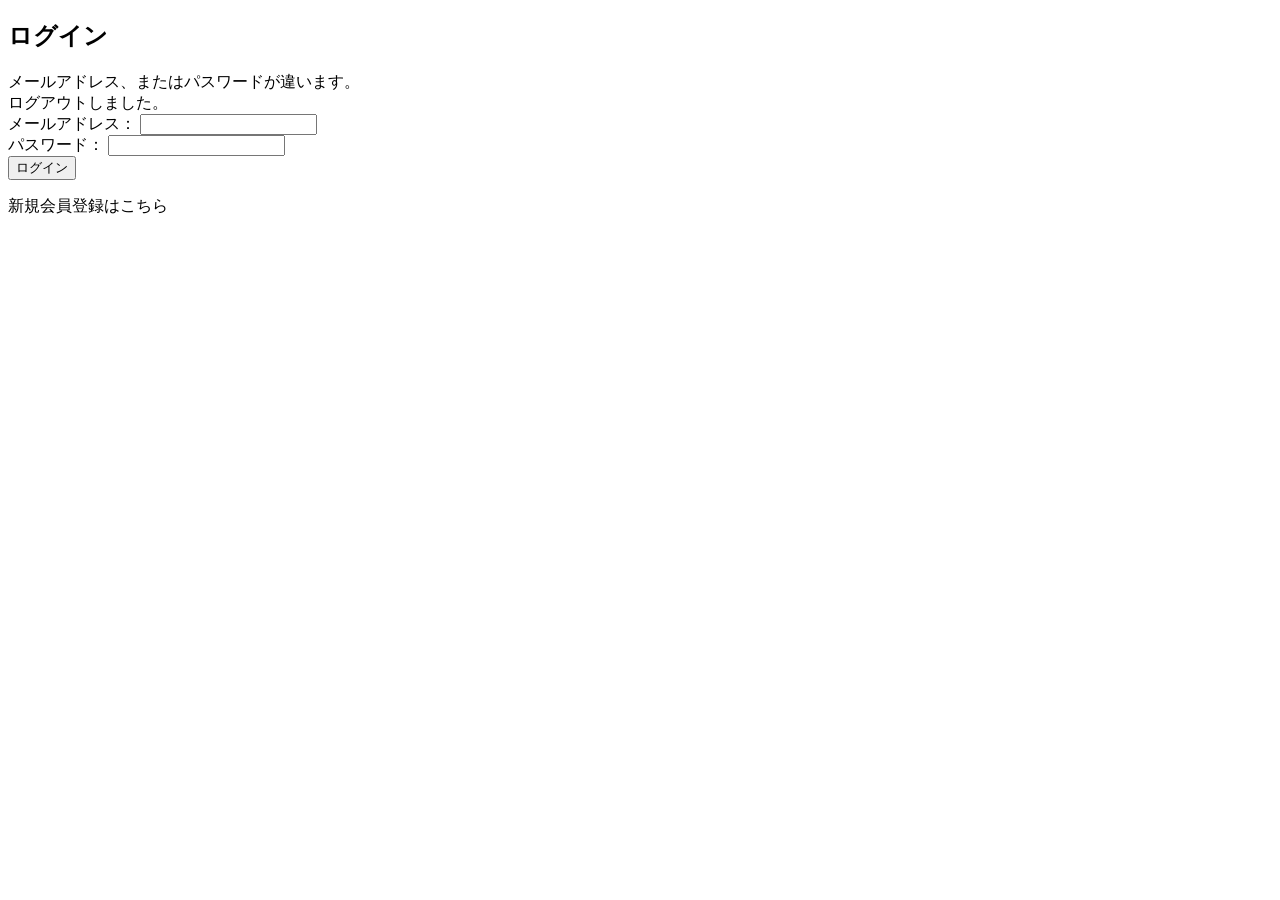
<file: src/main/resources/templates/auth/login.html>
<!DOCTYPE html>
<html xmlns:th="http://www.thymeleaf.org">
<head>
    <meta charset="UTF-8">
    <title>ログイン | 映画チケット予約</title>
    <link rel="stylesheet" th:href="@{/css/auth.css}">
</head>
<body>
    <div class="auth-container">
        <h2>ログイン</h2>

        <div th:if="${successMessage}" class="message-success">
            <p th:text="${successMessage}" style="margin: 0;"></p>
        </div>

        <div th:if="${param.error}" class="message-error">
            <p style="margin: 0;">メールアドレス、またはパスワードが違います。</p>
        </div>
        <div th:if="${param.logout}" class="message-success">
            <p style="margin: 0;">ログアウトしました。</p>
        </div>

        <form th:action="@{/login}" method="post">
            <div>
                <label for="email">メールアドレス：</label>
                <input type="email" id="email" name="email" required>
            </div>
            <div>
                <label for="password">パスワード：</label>
                <input type="password" id="password" name="password" required>
            </div>
            <button type="submit">ログイン</button>
        </form>

        <p><a th:href="@{/register}">新規会員登録はこちら</a></p>
    </div>
</body>
</html>
</file>
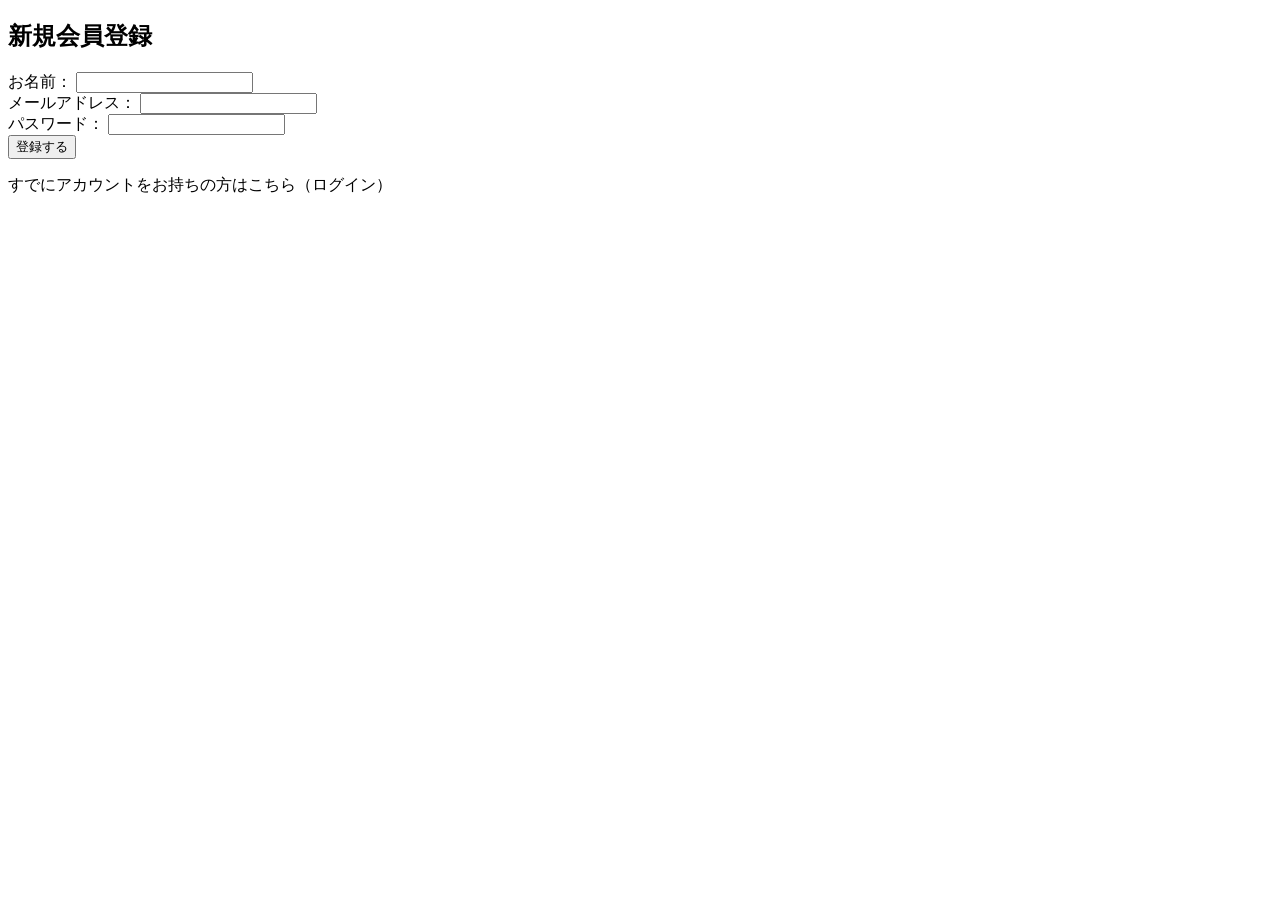
<file: src/main/resources/templates/auth/register.html>
<!DOCTYPE html>
<html xmlns:th="http://www.thymeleaf.org">
<head>
    <meta charset="UTF-8">
    <title>新規会員登録 | 映画チケット予約</title>
    <link rel="stylesheet" th:href="@{/css/auth.css}">
</head>
<body>
    <div class="auth-container">
        <h2>新規会員登録</h2>
        
        <div th:if="${errorMessage}" class="message-error">
            <p th:text="${errorMessage}" style="margin: 0;"></p>
        </div>
        
        <form th:action="@{/register}" method="post">
            <div>
                <label for="name">お名前：</label>
                <input type="text" id="name" name="name" required>
            </div>
            <div>
                <label for="email">メールアドレス：</label>
                <input type="email" id="email" name="email" required>
            </div>
            <div>
                <label for="password">パスワード：</label>
                <input type="password" id="password" name="rawPassword" required>
            </div>
            <button type="submit">登録する</button>
        </form>
        
        <p><a th:href="@{/login}">すでにアカウントをお持ちの方はこちら（ログイン）</a></p>
    </div>
</body>
</html>
</file>
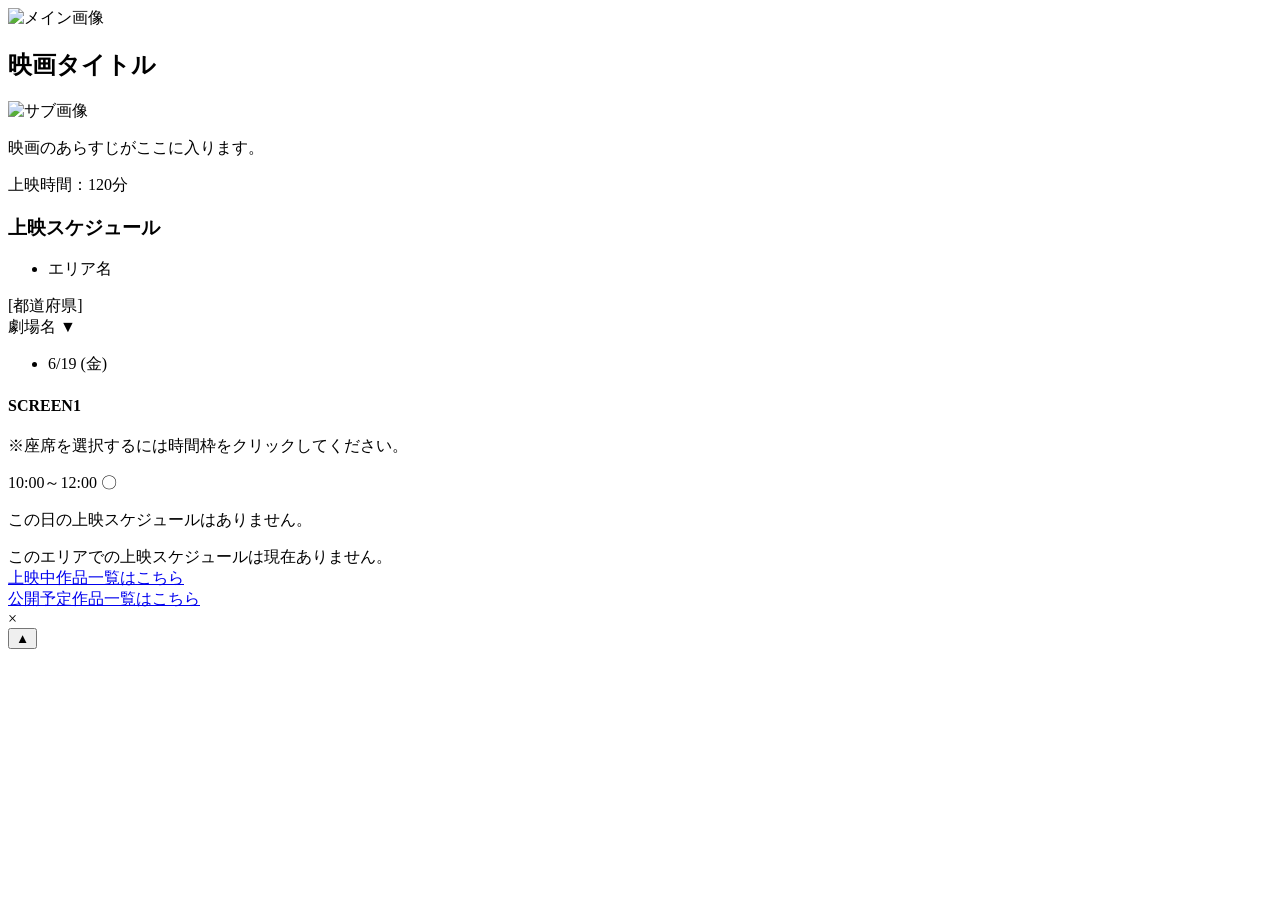
<file: src/main/resources/templates/movies/movie-detail.html>
<!DOCTYPE html>
<html xmlns:th="http://www.thymeleaf.org">
<head>
    <meta charset="UTF-8">
    <title th:text="${movie.title}">映画詳細</title>
    <link rel="stylesheet" th:href="@{/css/user-layout.css}">
    <link rel="stylesheet" th:href="@{/css/movies.css}">
    <link rel="stylesheet" th:href="@{/css/movie-detail.css}">
</head>
<body>
    
    <div th:replace="~{layout/user-layout :: header('movie-detail')}"></div>
    
    <main>
        <section class="movieSection">
            <!-- ▼ 1. 上部：映画詳細情報（2カラム） ▼ -->
            <div class="movie-detail-container">
                
                <!-- 左カラム：メイン画像とタイトル -->
                <div class="left-col">
                    <img th:src="@{/images/600x380.png}" alt="メイン画像" class="main-img">
                    <h2 class="movie-title" th:text="${movie.title}">映画タイトル</h2>
                </div>
                
                <!-- 右カラム：サブ画像とあらすじ・情報 -->
                <div class="right-col">
                    <div class="sub-img-row">
                        <img th:each="i : ${#numbers.sequence(1, 4)}"
                             th:src="@{/images/600x380.png}" 
                             alt="サブ画像"
                             class="sub-img">
                    </div>
                    
                    <p class="description" th:text="${movie.description}">
                        映画のあらすじがここに入ります。
                    </p>
                    
                    <p class="movie-info-bar">
                        上映時間：<span th:text="${movie.duration}">120</span>分
                    </p>
                </div>
            </div>

            <!-- ▼ 2. 下部：上映スケジュール（エリア別タブ＆劇場リスト） ▼ -->
            <div class="schedule-container">
                
                <h3>上映スケジュール</h3>
                
                <!-- ▼ エリア切り替えタブ ▼ -->
                <ul class="area-tabs" th:if="${theaterMap != null}">
                    <li th:each="areaEntry, stat : ${theaterMap}"
                        th:classappend="${stat.first} ? 'active area-tab' : 'area-tab'"
                        th:data-area-id="'area-' + ${stat.index}"
                        th:text="${areaEntry.key}">エリア名</li>
                </ul>

                <!-- ▼ 各エリアの劇場リスト ▼ -->
                <div th:each="areaEntry, stat : ${theaterMap}"
                     th:id="'area-' + ${stat.index}"
                     class="theater-list-container"
                     th:classappend="${stat.first} ? 'active' : ''">
                    
                    <!-- そのエリアに属する劇場をループで出力 -->
                    <div th:each="theater : ${areaEntry.value}" class="theater-item">
                        
                        <div class="pref-name" th:text="'[' + ${theater.location} + ']'">[都道府県]</div>
                        
                        <!-- 劇場名と矢印 -->
                        <div class="theater-name-row">
                            <span class="theater-name" th:text="${theater.theaterName}">劇場名</span>
                            <span class="arrow">▼</span>
                        </div>
                        
                        <!-- ▼ アコーディオンで開くカレンダー部分 ▼ -->
                        <div class="accordion-content">
                            
                            <!-- 日付タブのループ -->
                            <ul class="date-tabs">
                                <!-- theater.dailySchedules (Map) をループして日付タブを作る -->
                                <li th:each="scheduleEntry, dateStat : ${theater.dailySchedules}"
                                    th:classappend="${dateStat.first} ? 'date-tab active' : 'date-tab'"
                                    th:data-target-date="'date-' + ${dateStat.index} + '-' + ${theater.theaterId}">
                                    
                                    <!-- LocalDate を Thymeleaf の機能で「M/d」形式に変換 -->
                                    <span class="month-day" th:text="${#temporals.format(scheduleEntry.key, 'M/d')}">6/19</span>
                                    <span class="day-of-week" th:text="${#temporals.format(scheduleEntry.key, '(E)', new java.util.Locale('ja', 'JP'))}">(金)</span>
                                </li>
                            </ul>

                            <!-- タイムテーブル領域 -->
                            <div class="timetable-wrapper">
                                
								<!-- 日付ごとのスケジュール枠のループ -->
								<div th:each="scheduleEntry, dateStat : ${theater.dailySchedules}"
								     th:id="'date-' + ${dateStat.index} + '-' + ${theater.theaterId}"
								     th:classappend="${dateStat.first} ? 'timetable-panel active' : 'timetable-panel'">

								    <!-- ★スクリーン名でグループ化するループ -->
								    <div th:each="screenEntry : ${scheduleEntry.value}" class="screen-group">
								        
								        <h4 class="screen-title" th:text="${screenEntry.key}">SCREEN1</h4>
								        
								        <p class="timetable-note">※座席を選択するには時間枠をクリックしてください。</p>
								        
								        <div class="time-box-list">
								            <a th:each="timeSlot : ${screenEntry.value}"
								               th:href="@{/reservations/seat(showtimeId=${timeSlot.showtimeId})}"
								               class="time-box" th:classappend="${timeSlot.statusCss}">
								                <span class="time" th:text="${timeSlot.timeRange}">10:00～12:00</span>
								                
								                <span class="status-mark" th:text="${timeSlot.statusMark}">〇</span>
								            </a>
								        </div>
								    </div>

								    <!-- スケジュールがない場合 -->
								    <div class="time-box-list empty-message" 
								         th:if="${#maps.isEmpty(scheduleEntry.value)}">
								        <p>この日の上映スケジュールはありません。</p>
								    </div>

								</div>

                            </div>
                        </div>
                        <!-- アコーディオンここまで -->
                        
                    </div>
                    
                    <div th:if="${#lists.isEmpty(areaEntry.value)}" class="theater-item empty-message">
                        <span class="theater-name">このエリアでの上映スケジュールは現在ありません。</span>
                    </div>
                    
                </div>

                <!-- ▼ 3. ボタンエリア ▼ -->
                <div class="btnArea">
                    <div class="nowMovieArea">
                        <a href="/movies">上映中作品一覧はこちら</a>
                    </div>
                    <div class="upcomingMovieArea">
                        <a href="/movies?status=upcoming">公開予定作品一覧はこちら</a>
                    </div>
                </div>

            </div>
        </section>
    </main>

    <!-- ▼ 画像拡大用のモーダル領域 ▼ -->
    <div id="imageModal" class="modal">
        <span class="close-btn">&times;</span>
        <img class="modal-content" id="expandedImg">
    </div>

    <!-- ▼ ページトップへ戻るボタン ▼ -->
    <button id="scrollTopBtn" class="scroll-top-btn" aria-label="ページトップへ戻る">▲</button>

    <!-- JavaScript処理（キャッシュ対策パラメータ） -->
    <script th:src="@{/js/movie-detail.js?v=8}"></script>
    
</body>
</html>
</file>
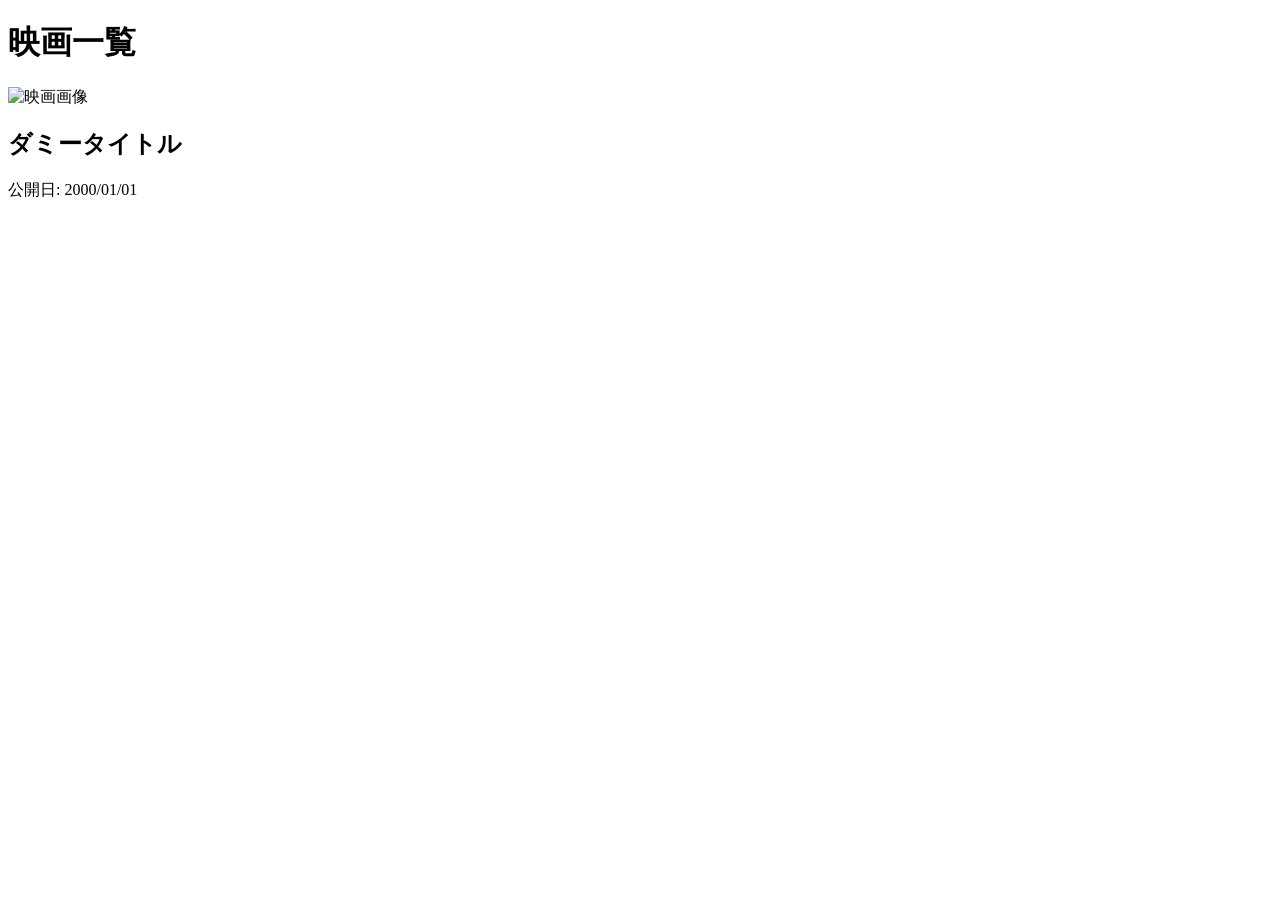
<file: src/main/resources/templates/movies/movies.html>
<!DOCTYPE html>
<html xmlns:th="http://www.thymeleaf.org">
<head>
    <meta charset="UTF-8">
    <title>映画一覧</title>
	<link rel="stylesheet" th:href="@{/css/user-layout.css}">
	<link rel="stylesheet" th:href="@{/css/movies.css}">
</head>
<body>
    
    <div th:replace="~{layout/user-layout :: header('movies')}"></div>
    
    <main>
        <h1>映画一覧</h1>
        
        <div class="movie-list">
            <a th:href="@{/movies/{id}(id=${movie.id})}" th:each="movie : ${movies}" class="movie-card">
                <img th:src="@{/images/600x380.png}" alt="映画画像">
                <h2 th:text="${movie.title}">ダミータイトル</h2>
                <p>公開日: <span th:text="${movie.releaseDate}">2000/01/01</span></p>
            </a>
        </div>
    </main>
    
</body>
</html>
</file>
